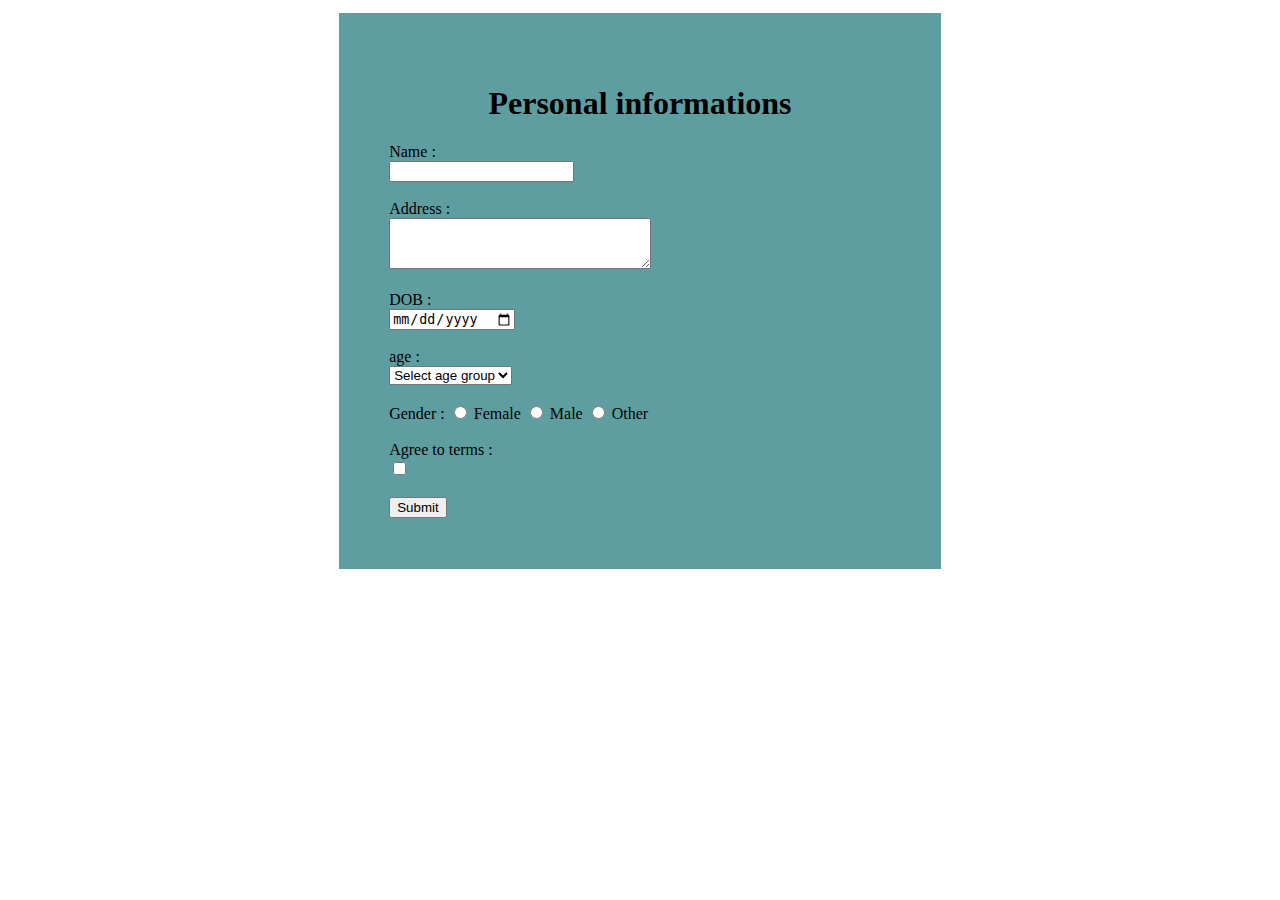
<file: Assignment_1/index.html>
<!DOCTYPE html>
<html lang="en">
<head>
    <meta charset="UTF-8">
    <link rel="stylesheet" type="text/css" href="css/style.css">
    <meta name="viewport" content="width=device-width, initial-scale=1.0">
    <title>Document</title>
</head>
<body>

    <div class="personalForm">
        <h1> Personal informations</h1>
        <form id="submitForm">
            <label>Name : </label> <br>
            <input type="text" id="persname"/>
            <p id="nameError"></p>
            <br>
            <label>Address : </label> <br>
            <textarea id="address" cols="30" rows="3"></textarea>
            <p id="addressError"></p>
            <br>
            <label>DOB : </label> <br>
            <input type="date" id="date" />
            <p id="DOBError"></p>
            <br>
            <label>age : </label> <br>
            <select id="age">
                <option value="nill">Select age group</option>
                <option value="1-10">1-10</option>
                <option value="20-30">20-30</option>
                <option value="40-50">40-50</option>
                <option value="50-60">50-60</option>
                <option value="more">60 +</option>
            </select>
            <p id="ageError"></p>
            <br>
            <label>Gender : </label>
            <input type="radio" class="gender" name="gender" value="f">
             <label for="gender">Female</label>
             <input type="radio" class="gender"name="gender" value="m">
             <label for="gender">Male</label>
             <input type="radio" class="gender"name="gender" value="o">
             <label for="gender">Other</label>
            <p id="genderError"></p>
            <br>
            <label for="agree">Agree to terms : </label> <br>
            <input type="checkbox" id="agree"  name="agree"/>
            <p id="agreeError"></p>
            <br>
            <button id="submit" type="submit">Submit</button>
        </form>
    </div>

    <script src="js/code.jquery.com_jquery-3.7.0.min.js"></script>
    <script src="js/script.js">  </script>
    
</body>
</html>
</file>
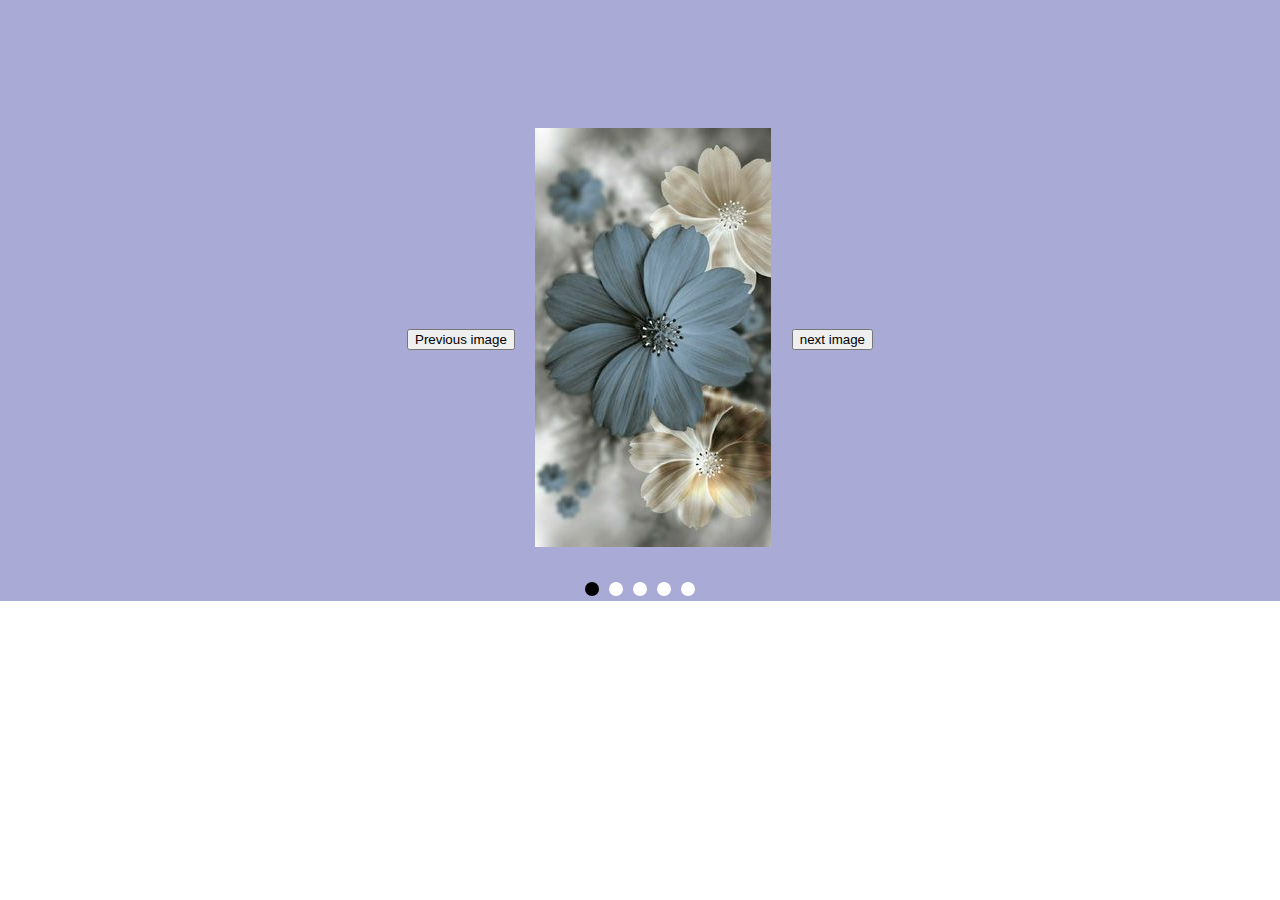
<file: Assignment_2/index.html>
<!DOCTYPE html>
<html lang="en">
<head>
    <meta charset="UTF-8">
    <meta name="viewport" content="width=device-width, initial-scale=1.0">
    <title>Document</title>
    <link rel="stylesheet" type="text/css" href="css/style.css">
</head>
<body>
    <div class="container">
        <div class="main">
            <div class="btns">
                <button id="prev">Previous image</button>
            </div>
            <div id="slide">
                <img id="imgs" src="image/img1.jpg">
            </div>
            <div class="btns">
                <button id="next">next image </button>
            </div>
        </div>
        <div class="mainDot">
            <div id="dot1" class="dot activeDot">0</div>
            <div id="dot2" class="dot">1</div>
            <div id="dot3" class="dot">2</div>
            <div id="dot4" class="dot">3</div>
            <div id="dot5" class="dot">4</div>
        </div>
    </div>
    

    <script src="js/code.jquery.com_jquery-3.7.0.min.js"></script>
    <script src="js/script.js"></script>
</body>
</html>
</file>
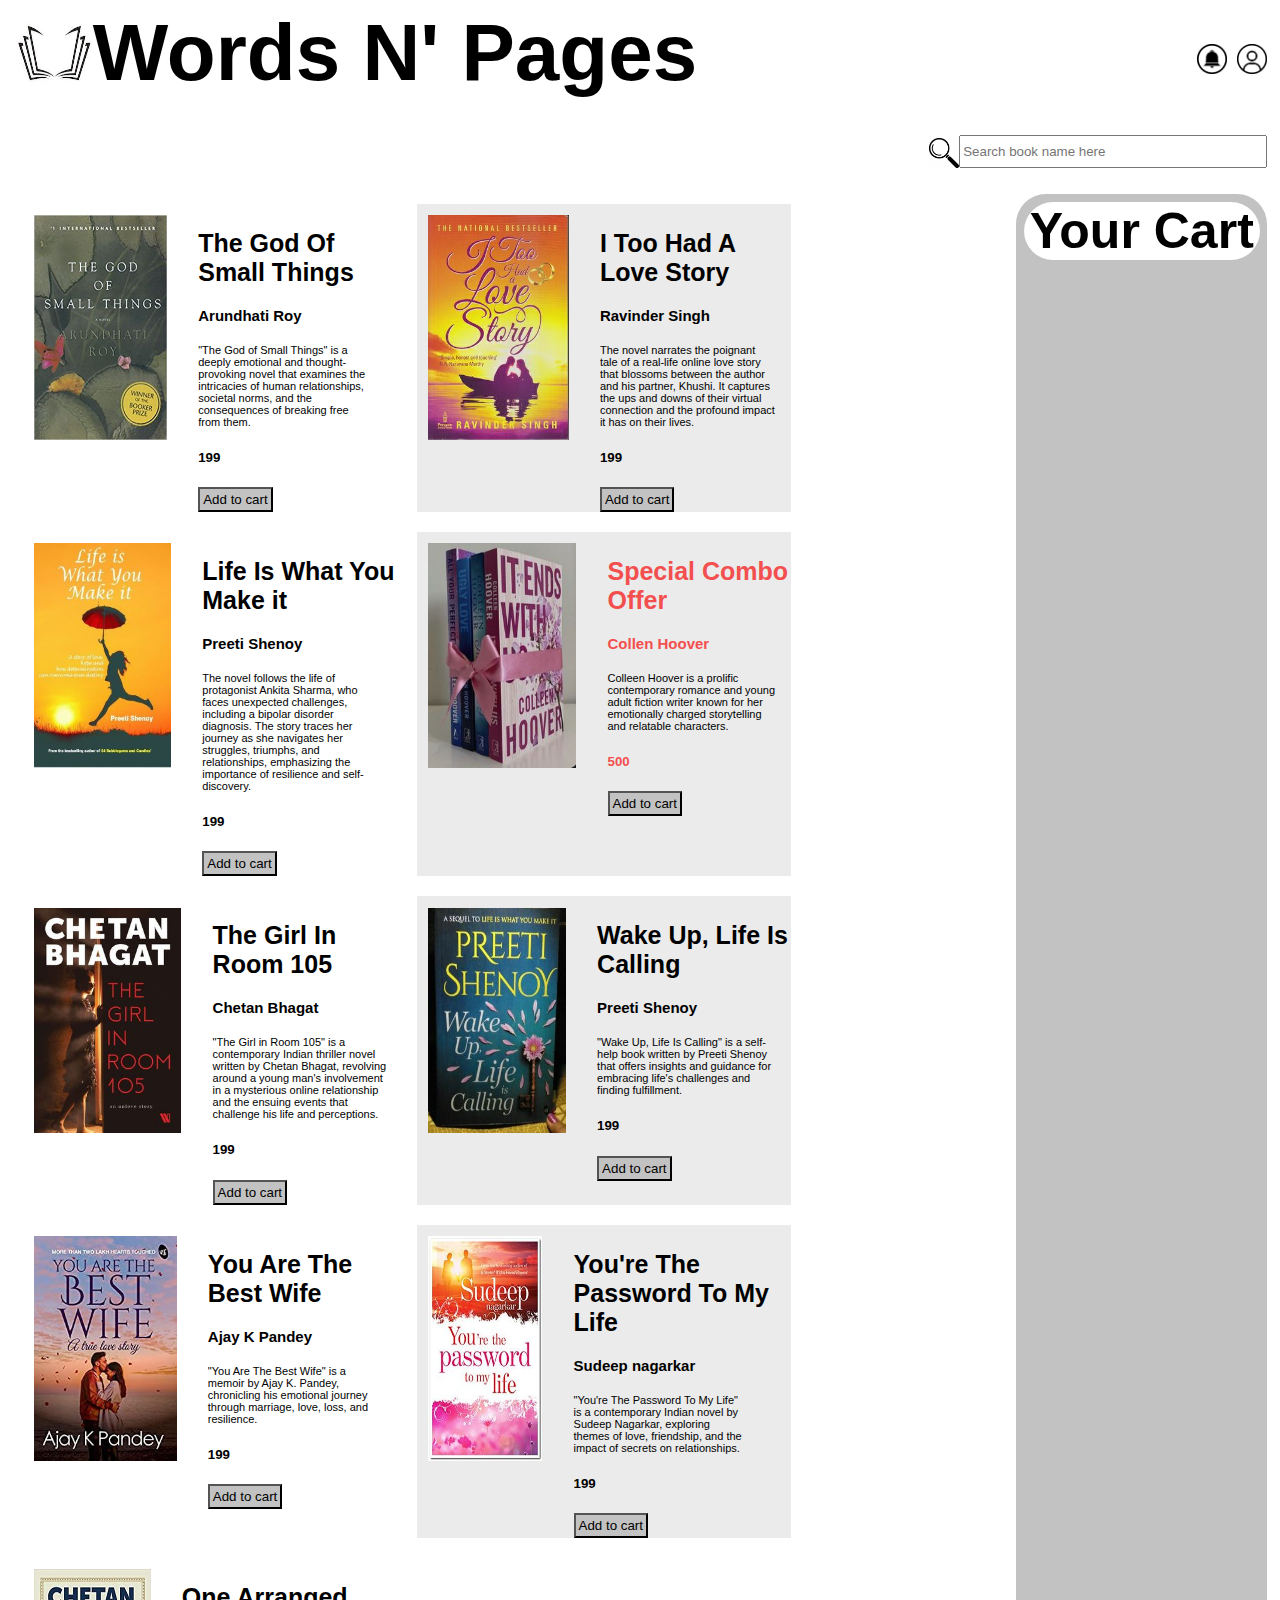
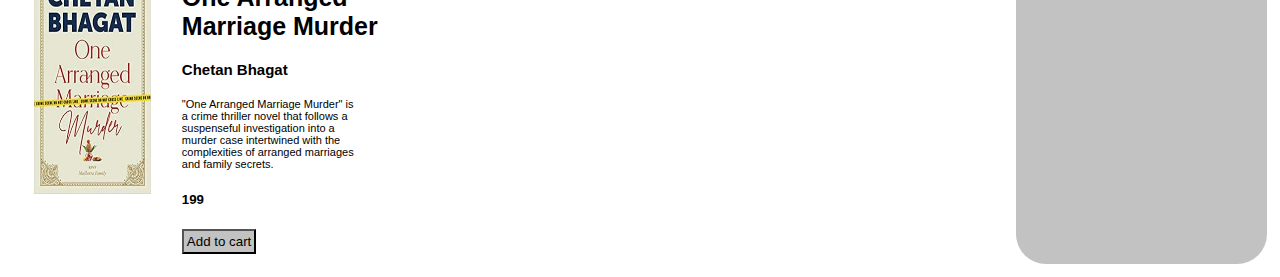
<file: Assignment_4/index.html>
<!DOCTYPE html>
<html lang="en">
<head>
    <meta charset="UTF-8">
    <meta name="viewport" content="width=device-width, initial-scale=1.0">
    <title>Assignment 4</title>
    <link rel="stylesheet" type="text/css" href="css/style.css">
</head>
<body>
    <section class="container">
        <header class="heading">
            <div class="rightHeading">
                <div id="logo">
                    <img src="image/logo.jpg" alt="logo">
                </div>
                <h1>Words N' Pages</h1>
            </div>
            <div class="leftHeading">
                <div id="notification">
                    <img src="image/noti.jpg" alt="notification">
                </div>
                <div id="profile">
                    <img src="image/profile.png" alt="profile">
                </div>
            </div>
        </header>
    </section>
    <section class="container">
        <div class="searchArea">
            <img src="image/search.jpeg" id="searchImg" alt="searchImg">
            <input type="text" placeholder="Search book name here" id="searchField">
        </div>
    </section>
    <section class="container">
        <div class="contentPage">
            <div class="bookContent">
                <div class="books" id="book1">
                    <div class="bookImage">
                        <img src="image/b1.jpg" alt="book1">
                    </div>
                    <div class="content">
                        <h3>The God Of Small Things</h3>
                        <h4>Arundhati Roy</h4>
                        <div class="description"><p>
                            "The God of Small Things" is a deeply emotional and thought-provoking novel that examines the 
                            intricacies of human relationships, societal norms, and the consequences of breaking free from them.</p>
                        </div>
                        <h5>199</h5>
                        <button type="submit" class="sub" id="b1">Add to cart</button>
                    </div>
                </div>
                <div class="books" id="book2">
                    <div class="bookImage">
                        <img src="image/b2.jpg" alt="book2">
                    </div>
                    <div class="content">
                        <h3>I Too Had A Love Story</h3>
                        <h4>Ravinder Singh</h4>
                        <div class="description"><p>
                            The novel narrates the poignant tale of a real-life online love story that blossoms between the author and
                            his partner, Khushi. It captures the ups and downs of their virtual connection and the profound impact it has on their lives.</p>
                        </div>
                        <h5>199</h5>
                        <button type="submit" class="sub" id="b2">Add to cart</button>
                    </div>
                </div>
                <div class="books" id="book3">
                    <div class="bookImage">
                        <img src="image/b3.jpg" alt="book3">
                    </div>
                    <div class="content">
                        <h3>Life Is What You Make it</h3>
                        <h4>Preeti Shenoy</h4>
                        <div class="description"><p>
                            The novel follows the life of protagonist Ankita Sharma, who faces unexpected challenges, including a bipolar disorder diagnosis.
                             The story traces her journey as she navigates her struggles, triumphs, and relationships, emphasizing the importance of resilience and self-discovery.</p>
                        </div>
                        <h5>199</h5>
                        <button type="submit" class="sub" id="b3">Add to cart</button>
                    </div>
                </div>
                <div class="books" id="book4">
                    <div class="bookImage">
                        <img src="image/b4.jpg" alt="book4">
                    </div>
                    <div class="content">
                        <h3><span class="special">Special Combo Offer</span></h3>
                        <h4><span class="special">Collen Hoover</span></h4>
                        <div class="description"><p>
                            Colleen Hoover is a prolific contemporary romance and young adult fiction writer known for her emotionally charged storytelling and relatable characters.</p>
                        </div>
                        <h5><span class="special">500</span></h5>
                        <button type="submit" class="sub" id="b4">Add to cart</button>
                        </div>
                </div>
                <div class="books" id="book5">
                    <div class="bookImage">
                        <img src="image/b5.jpg" alt="book5">
                    </div>
                    <div class="content">
                        <h3>The Girl In Room 105</h3>
                        <h4>Chetan Bhagat</h4>
                        <div class="description"><p>
                            "The Girl in Room 105" is a contemporary Indian thriller novel written by Chetan Bhagat, revolving around a young
                             man's involvement in a mysterious online relationship and the ensuing events that challenge his life and perceptions.</p>
                        </div>
                        <h5>199</h5>
                        <button type="submit" class="sub" id="b5">Add to cart</button>
                    </div>
                </div>
                <div class="books" id="book6">
                    <div class="bookImage">
                        <img src="image/b6.jpg" alt="book6">
                    </div>
                    <div class="content">
                        <h3>Wake Up, Life Is Calling</h3>
                        <h4>Preeti Shenoy</h4>
                        <div class="description"><p>
                            "Wake Up, Life Is Calling" is a self-help book written by Preeti Shenoy that offers insights 
                            and guidance for embracing life's challenges and finding fulfillment.</p>
                        </div>
                        <h5>199</h5>
                        <button type="submit" class="sub" id="b6">Add to cart</button>
                    </div>
                </div>
                <div class="books" id="book7">
                    <div class="bookImage">
                        <img src="image/b7.jpg" alt="book7">
                    </div>
                    <div class="content">
                        <h3>You Are The Best Wife</h3>
                        <h4>Ajay K Pandey</h4>
                        <div class="description"><p>
                            "You Are The Best Wife" is a memoir by Ajay K. Pandey, chronicling his emotional journey through marriage, love, loss, and resilience.</p>
                        </div>
                        <h5>199</h5>
                        <button type="submit" class="sub" id="b7">Add to cart</button>
                    </div>
                </div>
                <div class="books" id="book8">
                    <div class="bookImage">
                        <img src="image/b8.jpg" alt="book8">
                    </div>
                    <div class="content">
                        <h3>You're The Password To My Life</h3>
                        <h4>Sudeep nagarkar</h4>
                        <div class="description"><p>
                            "You're The Password To My Life" is a contemporary Indian novel by Sudeep Nagarkar,
                             exploring themes of love, friendship, and the impact of secrets on relationships.</p>
                        </div>
                        <h5>199</h5>
                        <button type="submit" class="sub" id="b8">Add to cart</button>
                    </div>
                </div>
                <div class="books" id="book9">
                    <div class="bookImage">
                        <img src="image/b9.jpg" alt="book9">
                    </div>
                    <div class="content">
                        <h3>One Arranged Marriage Murder</h3>
                        <h4>Chetan Bhagat</h4>
                        <div class="description"><p>
                            "One Arranged Marriage Murder" is a crime thriller novel that follows a suspenseful investigation
                             into a murder case intertwined with the complexities of arranged marriages and family secrets.</p>
                        </div>
                        <h5>199</h5>
                        <button type="submit" class="sub" id="b9">Add to cart</button>
                    </div>
                </div>
            </div>
            <div class="searchResults">

            </div>
            <div class="cart">
                <div class="cartTitle">
                    <h2 class="cartTitle-h2"> Your Cart</h2>
                </div>
                <div class="cartItems">
                    <div class="booksCart">
                        <div class="imagesCart"></div>
                        <div class="contentCart"></div>
                    </div>
                    <div>
                        <button type="submit"  id="checkout">Checkout</button>
                    </div>
                    <div class="cartCost">
                        <p>Total Cost : </p>
                        <p id="TCost"></p>
                    </div>
                </div>
                
            </div>
        </div>
    </section>


    <script src="js/code.jquery.com_jquery-3.7.0.min.js"></script>
    <script src="js/script.js"></script>
</body>
</html>
</file>
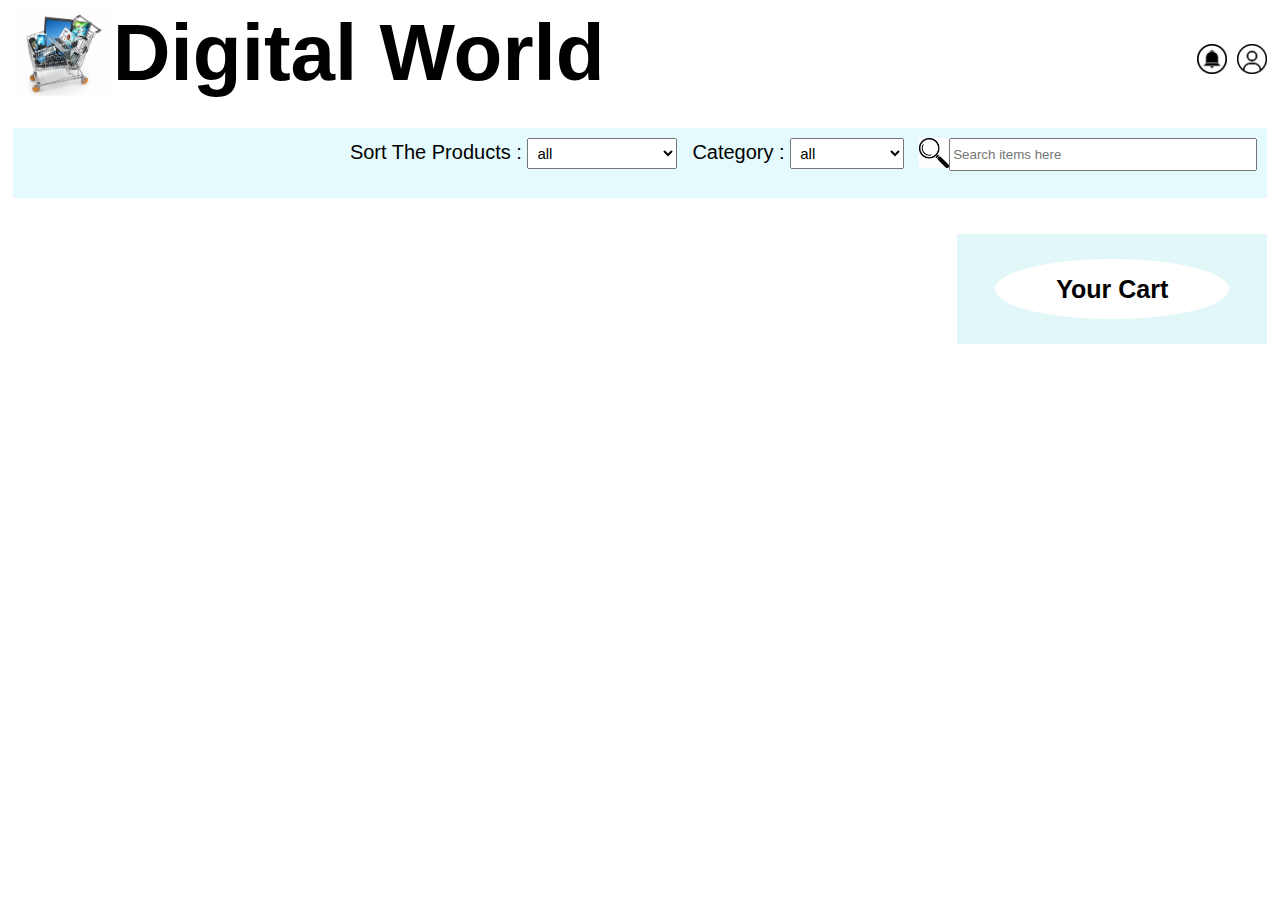
<file: Assignment_5/index.html>
<!DOCTYPE html>
<html lang="en">
<head>
    <meta charset="UTF-8">
    <meta name="viewport" content="width=device-width, initial-scale=1.0">
    <title>Assignment 5</title>
    <link rel="stylesheet" type="text/css" href="css/style.css">
</head>
<body>
    <section class="container">
        <header class="heading">
            <div class="rightHeading">
                <div id="logo">
                    <img src="image/logo.jpeg" alt="logo">
                </div>
                <h1>Digital World</h1>
            </div>
            <div class="leftHeading">
                <div id="notification">
                    <img src="image/noti.jpg" alt="notification">
                </div>
                <div id="profile">
                    <img src="image/profile.png" alt="profile">
                </div>
            </div>
        </header>
    </section>
    <section class="container">
        <div class="dropdown">
            <div class="sort">
                <label for="sort" id="sortLable">Sort The Products :</label>
                <select name="sort" id="sort">
                    <option>all</option>
                    <option value="lth">price - low to high</option>
                    <option value="htl">price - high to low</option>
                    <option value="rating">product rating</option>
                </select>
            </div>
            <div class="filterD">
                <label for="filter">Category : </label>
                <select name="filter" id="filter">
                    <option>all</option>
                    <option value="smartphones">Smartphone</option>
                    <option value="laptops">laptops</option>
                    <option value="fragrances">fragrances</option>
                    <option value="skincare">skincare</option>
                    <option value="groceries">groceries</option>
                </select>
            </div>
            <div class="searchArea">
                <img src="image/search.jpeg" id="searchImg" alt="searchImg">
                <input type="text" placeholder="Search items here" id="searchField">
            </div>
        </div>
    </section>
    <section class="container">
        <div class="mainClass">
            <div class="searchResults">

            </div>
            <div class="productItem">

            </div>
            <div class="cart">
                <div class="Carthead">
                    <h3 id="cHead">Your Cart</h3>
                </div>
                <div class="cartItems">

                </div>
                <div>
                    <button type="submit"  id="checkout">Checkout</button>
                </div>
                <div class="cartCost">
                    <p>Total Cost : </p>
                    <p id="TCost"></p>
                </div>
            </div>
        </div>
    </section>

    <script src="js/code.jquery.com_jquery-3.7.0.min.js"></script>
    <script src="js/script.js"></script>
</body>
</html>
</file>
<file: Assignment_1/css/style.css>
body{
    padding: 5px;
    display: flex;
    justify-content: center;
}
p{
    margin: 0;
    color: red;
}
h1{
    text-align: center;
}
.personalForm{
    width: 40%;
    padding: 4%;
    background-color: cadetblue;
}
</file>
<file: Assignment_2/css/style.css>
body{
    margin: 0;
}
.container{
    background-color: rgb(170, 170, 215);
}
.main{
    padding: 10% 10% 2%;
    display: flex;
    justify-content: center;
    align-items: center;
}
#slide{
    padding: 0 2%;
}
.mainDot{
    display: flex;
    justify-content: center;
}
.dot{
    width: 10px;
    height: 10px;
    border-radius: 10px;
    padding: 2px;
    margin: 5px;
    background-color: white;
    color: transparent;
}
.activeDot{
    background-color: black;
}
</file>
<file: Assignment_4/css/style.css>
body
{
	padding: 0;
	margin: 0;
	font-family: sans-serif;
    box-sizing: border-box;
}
img{
    width: 100%;
    height: 100%;
}
h3{
    font-size: 25px;
    margin-bottom: 0;
}
h4{
    font-size: 15px;
}
p{
    margin: 0;
    padding: 0;
    width: 175px;
    font-size: 11px;
}
.container{
    /* background-color: aquamarine; */
	/* max-width: 1350px; */
	margin: auto;
	padding: 1%;
}
.heading{
    height: 80px;
    display: flex;
    font-size: 40px;
}
#logo{
    width: 80px;
    height: 80px;
}
#notification {
    width: 30px;
    height: 30px;
}
#profile{
    width: 30px;
    height: 30px;
    margin-left: 10px;
}
.leftHeading{
    display: flex;
    align-items: center;
}
.rightHeading{
    display: flex;
    justify-items: center;
    align-items: center;
    margin-right: auto;
}
.searchArea{
    height: 50px;
    display: flex;
    justify-content: end;
    align-items: end;
}
#searchField{
    width: 300px;
    height: 27px;
}
#searchImg{
    width: 30px;
    height: 30px;
    align-items: center;
}
.contentPage{
    display: flex;
}
.bookContent{
    width: 80%;
    display: flex;
    flex-wrap: wrap;
    /* background-color: aqua; */
}
.books{
    display: flex;
    margin: 10px;
    width: 374px;
}
.bookImage{
    width: 200px;
    height: 225px;
    object-fit: contain;
    padding: 3%;
}
.content{
    margin-left: 20px;
}
#description{
    width: 100px;
    height: 50px;
}
.books:nth-child(even){
    background-color: rgb(235, 235, 235);
}
.special{
    color: rgb(243, 79, 79);
}
.sub{
    padding: 3px;
    background-color: rgb(194, 194, 194);
}
.cart{
    background-color: rgb(194, 194, 194);
    width: 20%;
    border-radius: 30px;
}
.cartTitle{
    background-color: white;
    border-radius: 30px;
    margin: 3%;
}
.cartTitle-h2{
    margin: 0%;
    text-align: center;
    font-size: 50px;
}
.cartItems{
    display: none;
    width: 150px;
}
.imagesCart{
    width: 90px;
    height: 139px;
    padding: 2%;
}
.contentCart{
    width: 155px;
}
.booksCart{
    display: flex;
    width: 260px;
    padding: 10%;
}
.quantity{
    display: flex;
    justify-content: center;
}
.quantityCount{
    border: 2px solid black;
    background-color: white;
    width: 20px;
    padding: 2%;
    text-align: center;
}
.searchResults{
    width: 80%;
    flex-wrap: wrap;
    display: none;
}
.notFound{
    font-size: 50px;
    width: 100%;
}
.totalCost{
    font-size: 25px;
}
.cartCost{
    background-color: white;
    display: none;
    padding: 5%;
    width: 260px;
    margin: 10px;
}
.cartCost p {
    font-size: 20px;
}
#checkout{
    background-color: white;
    width: 209px;
    margin: 44px;
    padding: 5%;
}
</file>
<file: Assignment_5/css/style.css>
body{
	padding: 0;
	margin: 0;
	font-family: sans-serif;
    box-sizing: border-box;
}
img{
    width: 100%;
    height: 100%;
    object-fit: contain;
}
h3{
    font-size: 25px;
    /* margin-bottom: 0; */
}
h4{
    font-size: 15px;
}
h5{
    font-size: 20px;
}
p{
    padding: 0;
    width: 230px;
    font-size: 13px;
    text-align: justify;
}
.container{
	margin: auto;
	padding: 1%;
}
.mainClass{
    display: flex;
}
.heading{
    height: 80px;
    display: flex;
    font-size: 40px;
}
#logo{
    width: 100px;
    height: 100px;
}
#notification {
    width: 30px;
    height: 30px;
}
#profile{
    width: 30px;
    height: 30px;
    margin-left: 10px;
}
.leftHeading{
    display: flex;
    align-items: center;
}
.rightHeading{
    display: flex;
    justify-items: center;
    align-items: center;
    margin-right: auto;
}
.dropdown{
    margin: 10px 0px;
    display: flex;
    background-color: rgb(229, 250, 252);
    padding: 10px;
    justify-content: flex-end;
}
.searchResults{
    width: 80%;
    flex-wrap: wrap;
    display: none;
}
.searchArea{
    height: 50px;
    display: flex;
    margin-left: 15px;
}
#searchField{
    width: 300px;
    height: 27px;
}
#searchImg{
    width: 30px;
    height: 30px;
    align-items: center;
}
.sort{
    margin-left: 15px;
    font-size: 20px;
}
#sort{
    padding: 5px;
    font-size: 15px;
}
.filterD{
    margin-left: 15px;
    font-size: 20px;
}
#filter{
    padding: 5px;
    font-size: 15px;
}
.dataItem:nth-child(even){
    background-color: rgb(216, 250, 253);
}
.productItem{
    display: flex;
    flex-wrap: wrap;
    width: 80%;
}
.cart{
    width: 22%;
    background-color: rgb(226, 247, 247);
    padding: 2%;
}
.Carthead{
    background-color: white;
    width: 90%;
    padding: 6% 0;
    border-radius: 50%;
    text-align: center;
    margin: 0 auto
}
#cHead{
 margin: 0;
}
.dataItem{
    display: flex;
    width: 1030px;
    margin: 9px;
}
.imagesizing{
    padding: 3%;
    width: 250px;
    height: 250px;
}
.imageextra{
    width: 65px;
    height: 65px;
}
.aboutItem{
    padding: 20px;
    width: 355px;
}
.imagedetails{
    padding: 3%;
   width: 25%;
   position: relative;
   display: block;
}
.buttonCart{
    width: 155px;
    padding: 3%;
    background-color: white;
}
.quantity{
    display: flex;
    justify-content: center;
}
.quantityCount{
    border: 2px solid black;
    background-color: white;
    width: 30px;
    padding: 2%;
    margin: 0;
    text-align: center;
}
.quantityCart{
    width: 30px;
    height: 30px;
    padding: 3%;
    background-color: white;
}
.totalCost{
    font-size: 25px;
}
.cartCost{
    background-color: white;
    display: none;
    padding: 5%;
    width: 260px;
    margin: 10px;
}
.cartCost p {
    font-size: 20px;
}
#checkout{
    background-color: white;
    width: 209px;
    margin: 44px;
    padding: 5%;
    display: none;
}
.searchResults{
    width: 80%;
    flex-wrap: wrap;
    display: none;
}
.notFound{
    font-size: 50px;
    width: 100%;
}
</file>
